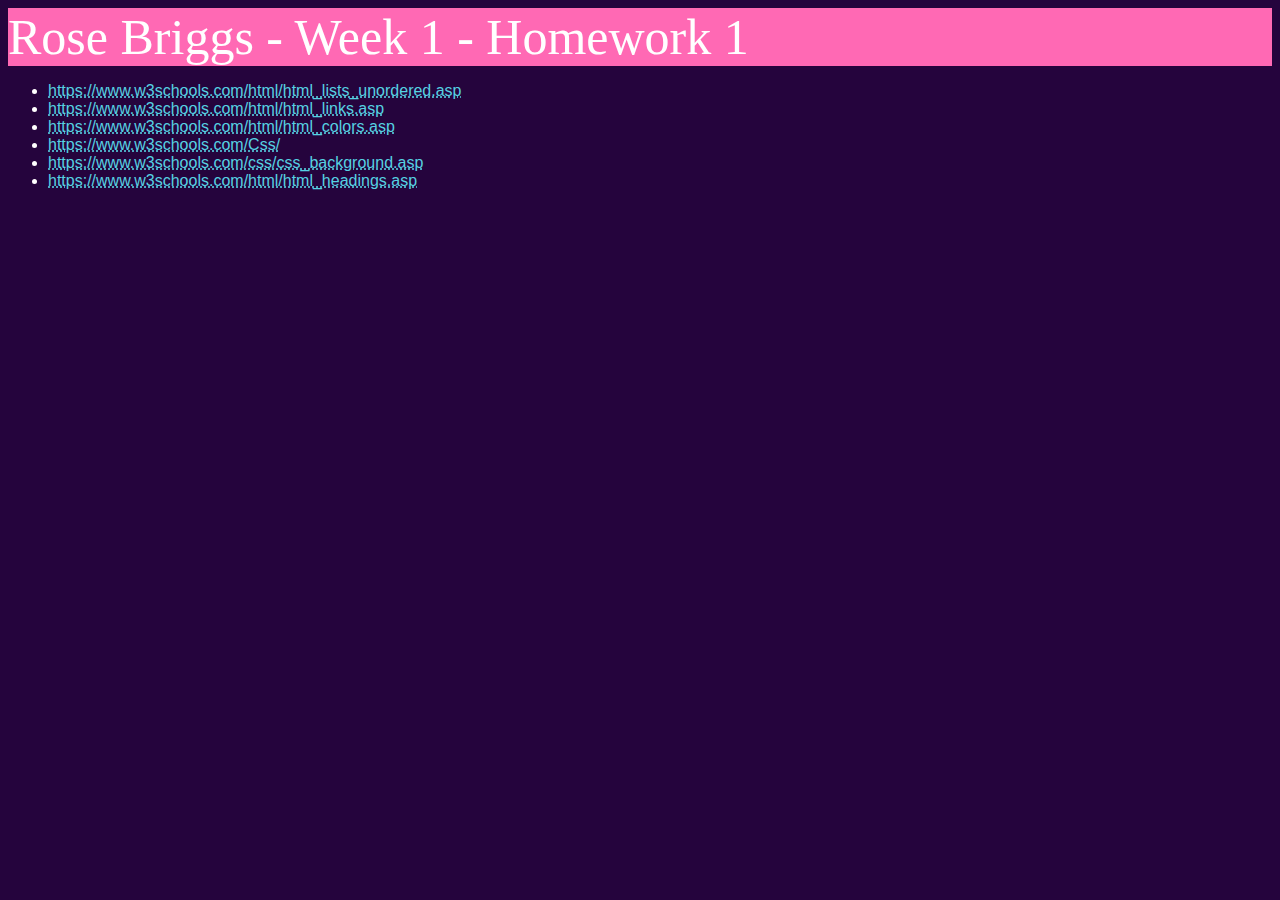
<file: CSC209/Hwks/Hw1/index.html>
<!DOCTYPE html>
<html>
    <head>
        <link rel="stylesheet" href="/CSC209/style.css" />
        <title>Rose Briggs - HW1</title>
    </head>

    <body>
        <div class=header>
            Rose Briggs - Week 1 - Homework 1
        </div>

        <div>
            <ul>
                <li>
                    <a href="https://www.w3schools.com/html/html_lists_unordered.asp">https://www.w3schools.com/html/html_lists_unordered.asp</a>
                </li>
                <li>
                    <a href="https://www.w3schools.com/html/html_links.asp">https://www.w3schools.com/html/html_links.asp</a>
                </li>
                <li>
                    <a href="https://www.w3schools.com/html/html_colors.asp">https://www.w3schools.com/html/html_colors.asp</a>
                </li>
                <li>
                    <a href="https://www.w3schools.com/Css/">https://www.w3schools.com/Css/</a>
                </li>
                <li>
                    <a href="https://www.w3schools.com/css/css_background.asp">https://www.w3schools.com/css/css_background.asp</a>
                </li>
                <li>
                    <a href="https://www.w3schools.com/html/html_headings.asp">https://www.w3schools.com/html/html_headings.asp</a>
                </li>
            </ul>
        </div>
    </body>
</html>
</file>
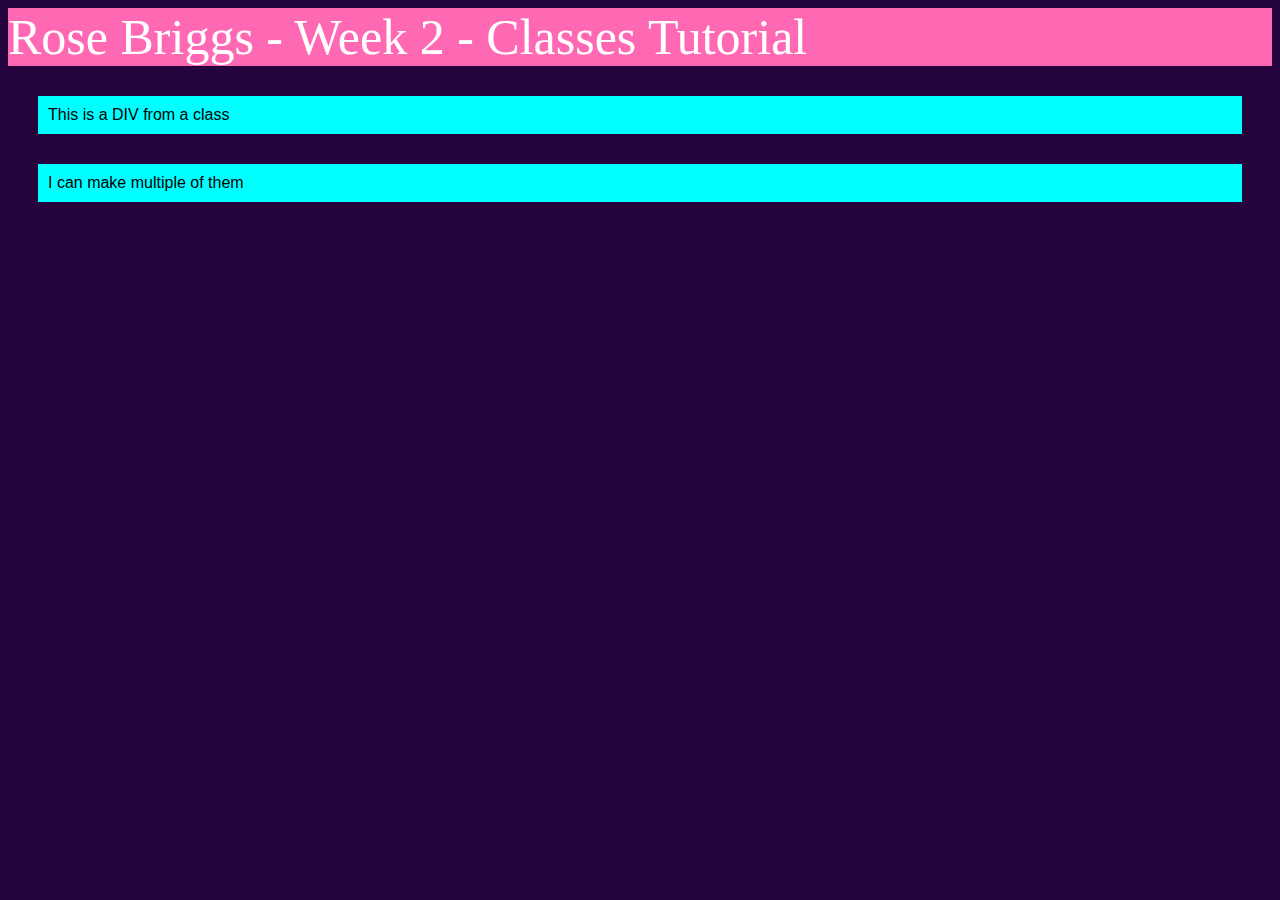
<file: CSC209/Weeks/Week2/Tutorials/tutClass.html>
<!DOCTYPE html>
<html>
    <head>
        <link rel="stylesheet" href="style.css" />
        <title>CSC 209 - Rose Briggs</title>
        <style>
            .item {
                background-color: aqua;
                color: black;
                padding: 10px;
                margin: 30px;
            }
        </style>
    </head>

    
    <body>
        <div class=header>
            Rose Briggs - Week 2 - Classes Tutorial
        </div>

        <div class="item">This is a DIV from a class</div>
        <div class="item">I can make multiple of them</div>
        

    </body>
</html>
</file>
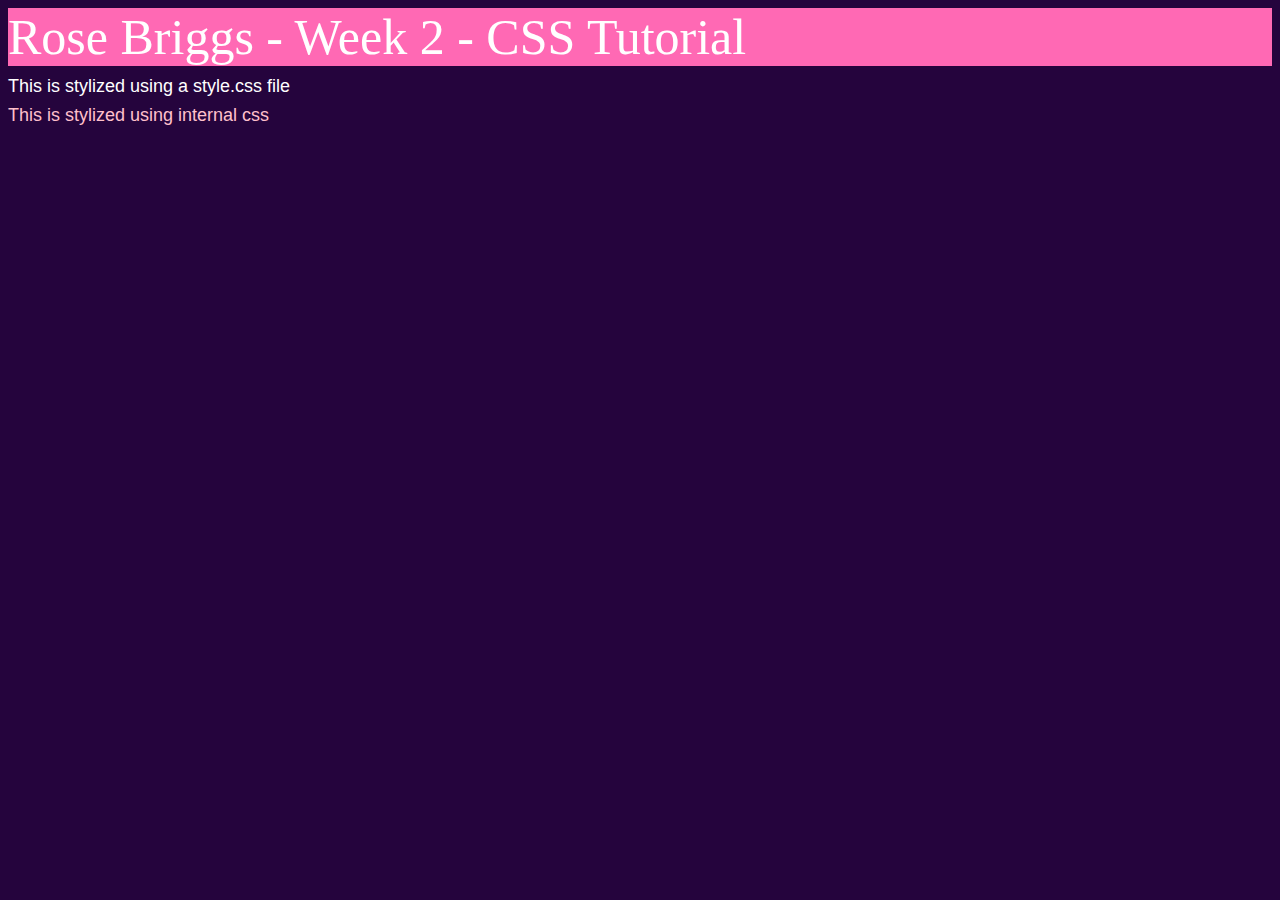
<file: CSC209/Weeks/Week2/Tutorials/tutCSS.html>
<!DOCTYPE html>
<html>
    <head>
        <link rel="stylesheet" href="style.css" />
        <title>CSC 209 - Rose Briggs</title>
    </head>

    
    <body>
        <div class=header>
            Rose Briggs - Week 2 - CSS Tutorial
        </div>

        <p>This is stylized using a style.css file</p>

        <p style="color: pink;">This is stylized using internal css</p>
        

    </body>
</html>
</file>
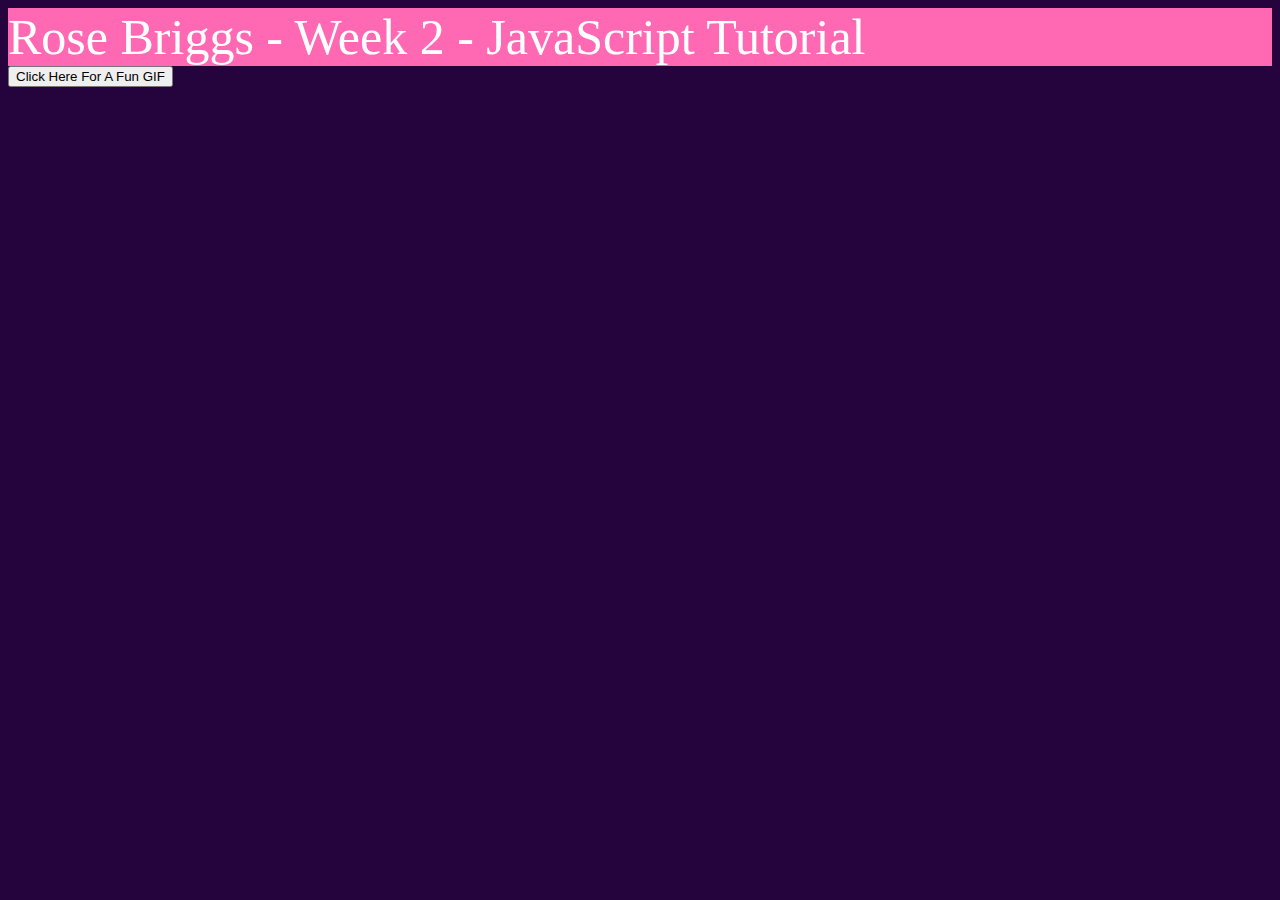
<file: CSC209/Weeks/Week2/Tutorials/tutJS.html>
<!DOCTYPE html>
<html>
    <head>
        <link rel="stylesheet" href="style.css" />
        <title>CSC 209 - Rose Briggs</title>
    </head>

    
    <body>
        <div class=header>
            Rose Briggs - Week 2 - JavaScript Tutorial
        </div>

        <button type="button"
        onclick="document.getElementById('testImage').src = '/Blinkies/Ilovemy3ds.gif'">
        Click Here For A Fun GIF </button>

        <img id="testImage">
        

    </body>
</html>
</file>
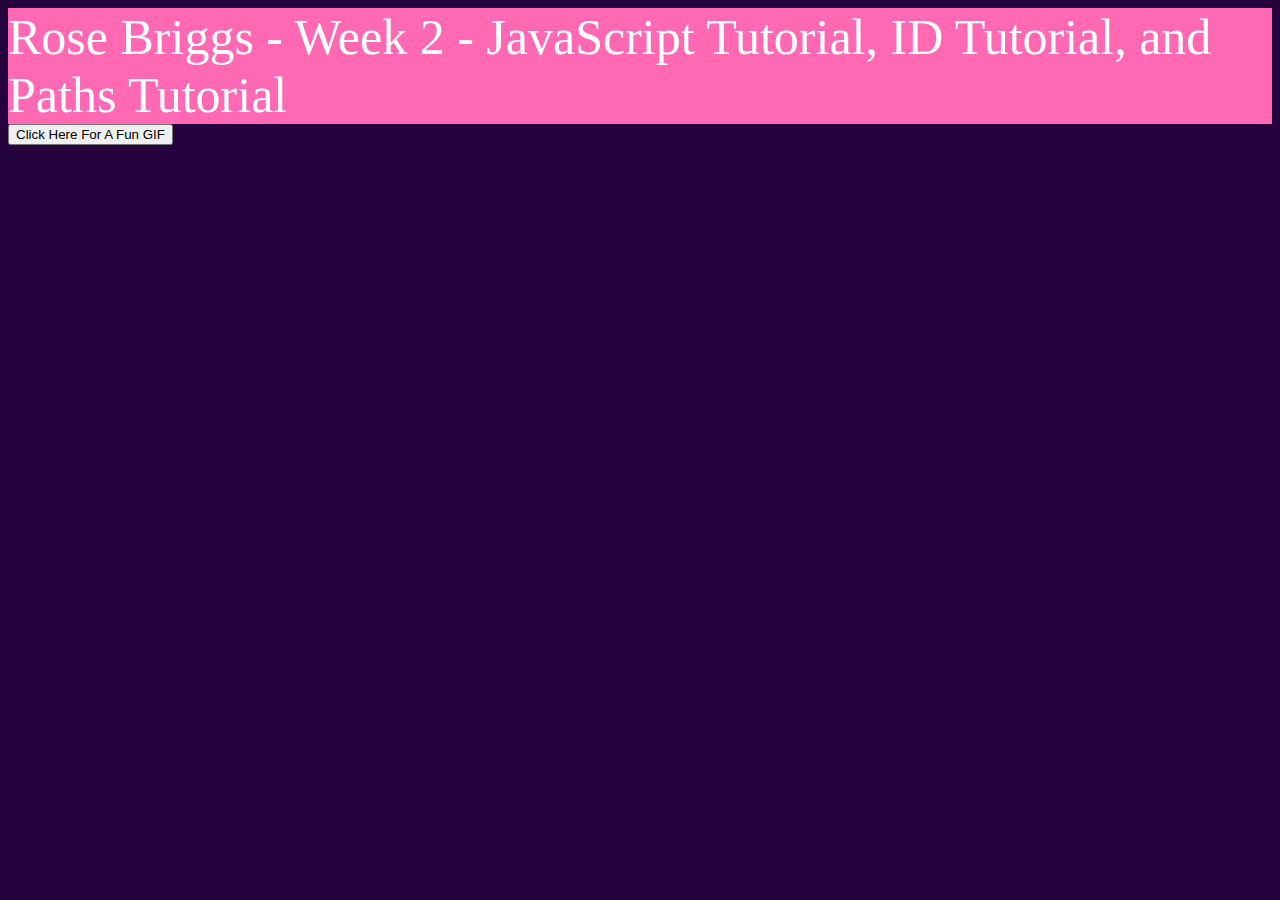
<file: CSC209/Weeks/Week2/Tutorials/tutJS_ID_Path.html>
<!DOCTYPE html>
<html>
    <head>
        <link rel="stylesheet" href="style.css" />
        <title>CSC 209 - Rose Briggs</title>
    </head>

    
    <body>
        <div class=header>
            Rose Briggs - Week 2 - JavaScript Tutorial, ID Tutorial, and Paths Tutorial
        </div>

        <button type="button"
        onclick="document.getElementById('testImage').src = '/Blinkies/Ilovemy3ds.gif'">
        Click Here For A Fun GIF </button>

        <img id="testImage">
        

    </body>
</html>
</file>
<file: CSC209/style.css>
:root {
    --color-bg: #25043d;
    --color-header: hotpink;
    --color-header-link: #0000EE;
    --color-accent: #56d2e2;
}

body {
    background-color: var(--color-bg);
    /*text*/color: white;
    font-family: Sans-Serif;
}


p {
    font-size: 18px;
    margin: 12px 0px;
    line-height: 16.5px
}

a {
    color: var(--color-accent);
    text-decoration: underline dotted;
}

.header {
    display: flex; /* allow text to be next to images */
    align-items: center; /* make text centered vertically */
    background-color: var(--color-header);
    font-size:50px;
    font-family:fantasy;
}

.header a { /* links in the header */
    color: var(--color-header-link);
}
</file>
<file: CSC209/Weeks/Week2/Tutorials/style.css>
:root {
    --color-bg: #25043d;
    --color-header: hotpink;
    --color-header-link: #0000EE;
    --color-accent: #56d2e2;
}

body {
    background-color: var(--color-bg);
    /*text*/color: white;
    font-family: Sans-Serif;
}


p {
    font-size: 18px;
    margin: 12px 0px;
    line-height: 16.5px
}

a {
    color: var(--color-accent);
    text-decoration: underline dotted;
}

.header {
    display: flex; /* allow text to be next to images */
    align-items: center; /* make text centered vertically */
    background-color: var(--color-header);
    font-size:50px;
    font-family:fantasy;
}

.header a { /* links in the header */
    color: var(--color-header-link);
}
</file>
